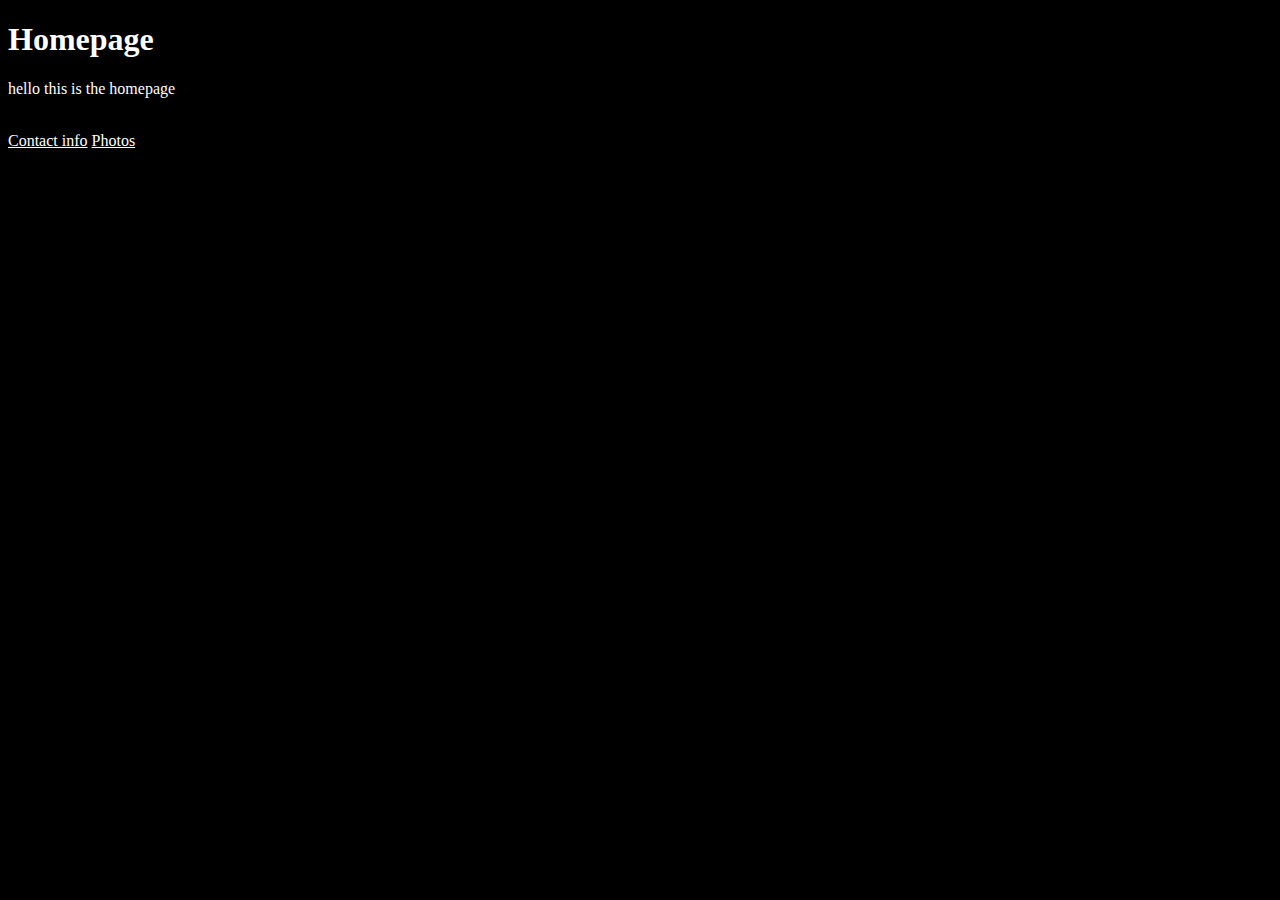
<file: index.html>
<!DOCTYPE html>
<html lang="en">
<head>
    <meta charset="UTF-8">
    <meta http-equiv="X-UA-Compatible" content="IE=edge">
    <meta name="viewport" content="width=device-width, initial-scale=1.0">
    <title>Croissant</title>
    <meta desc="Example webpage">
    <link rel="stylesheet" href="/style.css">
</head>
<body>
    
    <!--Create a new Git repository called "Croissant" with 3 pages, index.html, photo.html and contact.html. 
        \Add some text on the index and contact pages, add a photo on the photo.html page and publish it to Netlify. 
        Each page should link to each other. Then, add some CSS, 
        change the background color of the website and deploy it again to Netlify. 
        Deploy your website multiple times if needed. Submit the Netlify URL of your project. -->

        <h1>Homepage</h1>
        <p>hello this is the homepage</p>
        <br>
        <a href="/contact.html">Contact info</a>
        <a href="/photo.html">Photos</a>


</body>
</html>
</file>
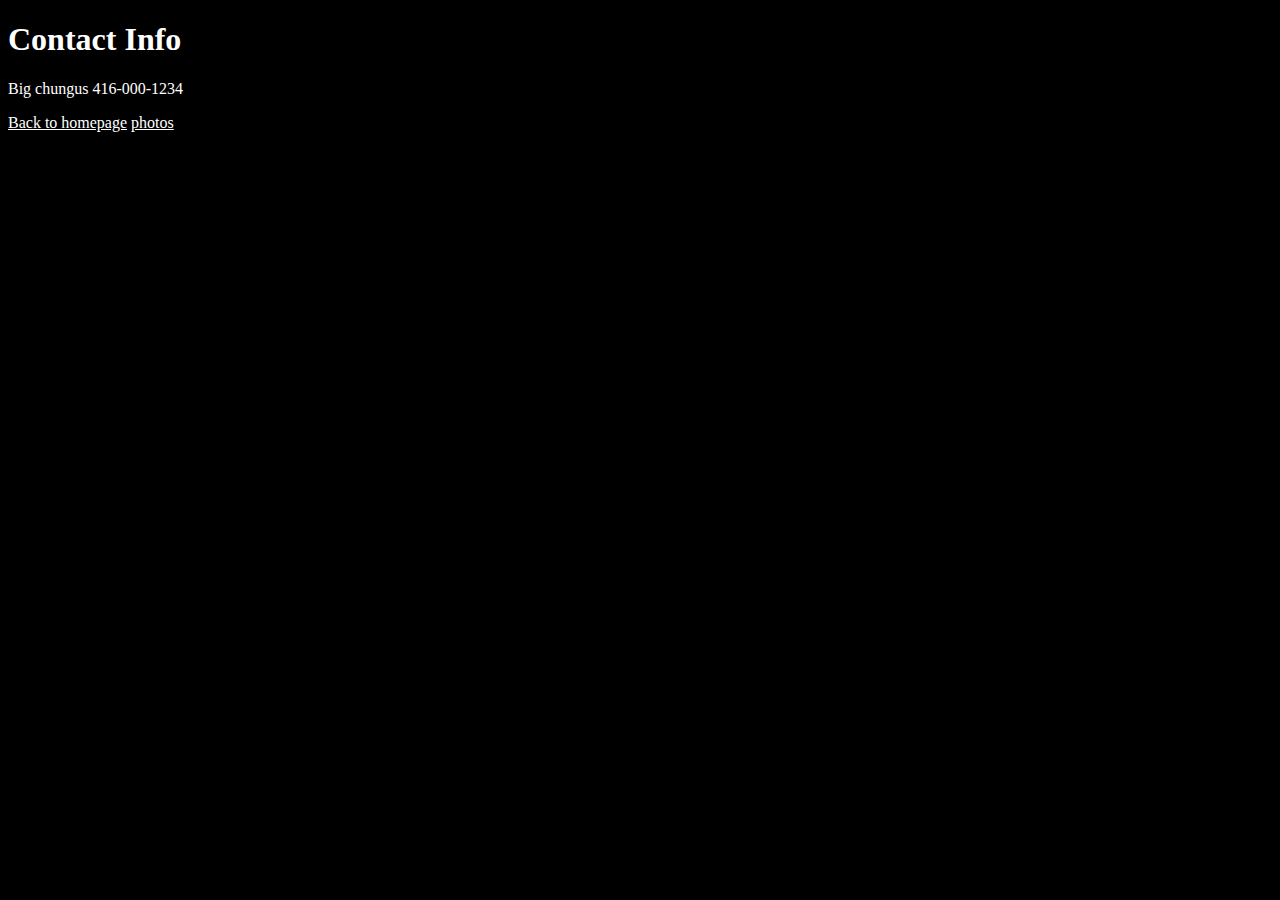
<file: contact.html>
<!DOCTYPE html>
<html lang="en">
<head>
    <meta charset="UTF-8">
    <meta http-equiv="X-UA-Compatible" content="IE=edge">
    <meta name="viewport" content="width=device-width, initial-scale=1.0">
    <title>Document</title>
    <link rel="stylesheet" href="/style.css">

</head>
<body>

    <h1>Contact Info</h1>

    <p>
        Big chungus
        416-000-1234
    </p>
    <a href="/index.html">Back to homepage</a>
    <a href="/photo.html">photos</a>
    
</body>
</html>
</file>
<file: style.css>
img{
    width:50%;
}

body {
    background-color: black;
    color: white;
}

a {
    color: white;
}
</file>
